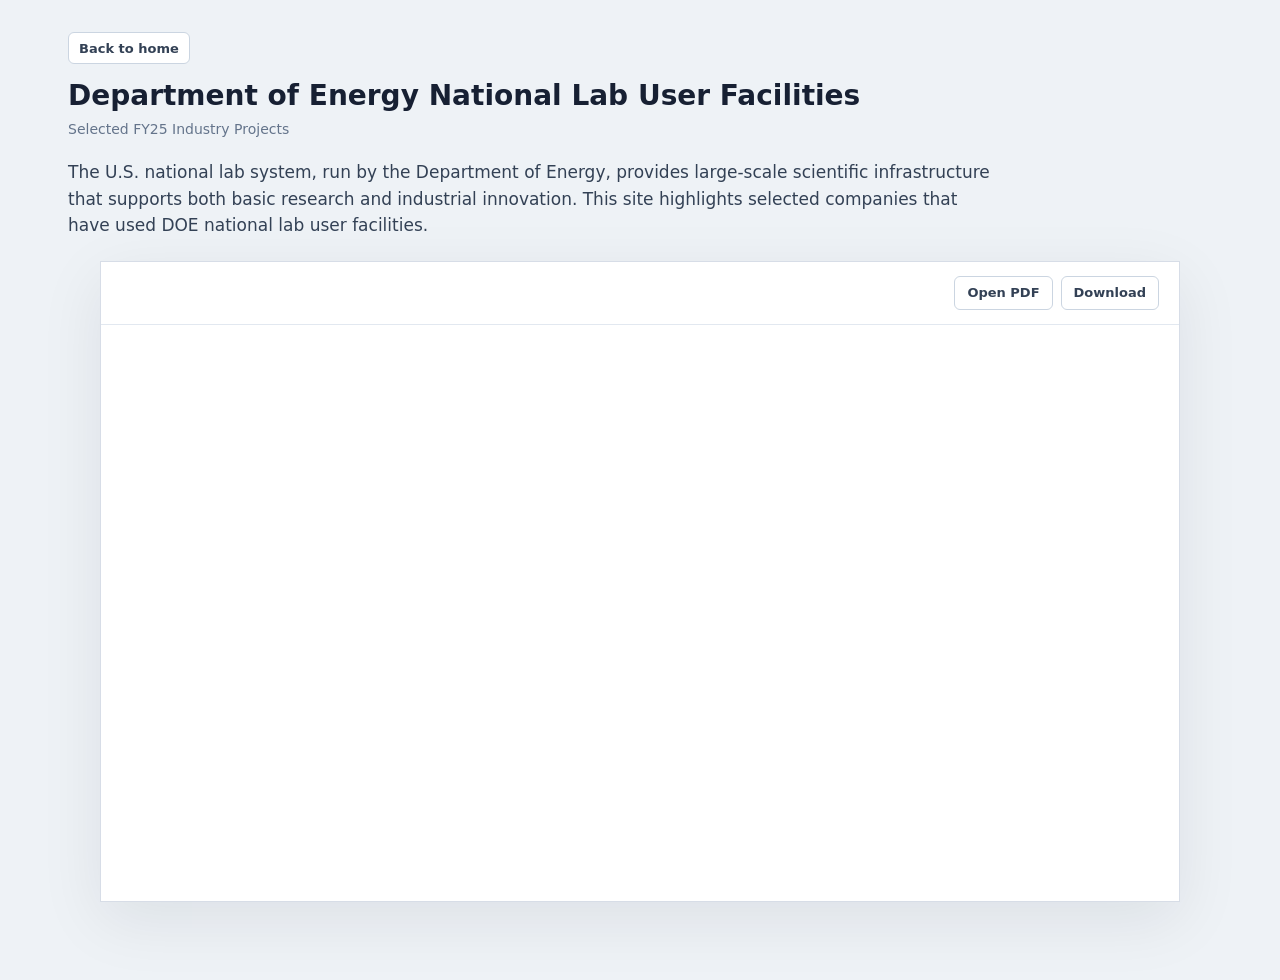
<file: index.html>
<!doctype html>
<html lang="en">
  <head>
    <meta charset="utf-8" />
    <meta name="viewport" content="width=device-width, initial-scale=1" />
    <title>Department of Energy National Lab User Facilities</title>
    <link rel="stylesheet" href="styles.css" />
  </head>
  <body>
    <main class="page-shell pdf-only-page">
      <header class="site-header pdf-only-header">
        <a class="home-link" href="https://charlesyang.io/">Back to home</a>
        <h1 class="site-title">Department of Energy National Lab User Facilities</h1>
        <p class="site-subtitle">Selected FY25 Industry Projects</p>
      </header>
      <p class="intro-copy">
        The U.S. national lab system, run by the Department of Energy, provides large-scale scientific
        infrastructure that supports both basic research and industrial innovation. This site highlights selected
        companies that have used DOE national lab user facilities.
      </p>
      <section class="pdf-viewer-section" aria-label="PDF viewer">
        <div class="pdf-viewer-header">
          <div class="pdf-actions">
            <a href="exports/doe-user-facilities-company-project-graphics.pdf" target="_blank" rel="noopener noreferrer">Open PDF</a>
            <a href="exports/doe-user-facilities-company-project-graphics.pdf" download>Download</a>
          </div>
        </div>
        <iframe
          class="pdf-frame"
          title="DOE user facilities company project graphics PDF"
          src="exports/doe-user-facilities-company-project-graphics.pdf#view=FitH"
        ></iframe>
      </section>
    </main>
  </body>
</html>
</file>
<file: styles.css>
:root {
  --ink: #172033;
  --muted: #64748b;
  --line: #d9e2ef;
  --map-land: #f5f7fa;
  --map-stroke: #c9d4e2;
  --page: #eef2f6;
}

* {
  box-sizing: border-box;
}

html {
  scroll-behavior: smooth;
}

body {
  margin: 0;
  background: var(--page);
  color: var(--ink);
  font-family: Inter, ui-sans-serif, system-ui, -apple-system, BlinkMacSystemFont, "Segoe UI", sans-serif;
}

.page-shell {
  width: min(100%, 1200px);
  margin: 0 auto;
  padding: 32px 28px 48px;
}

.site-header {
  display: flex;
  align-items: flex-start;
  justify-content: space-between;
  gap: 32px;
  margin-bottom: 20px;
}

.pdf-only-header {
  display: block;
}

.site-title {
  margin: 0 0 7px;
  font-size: 28px;
  line-height: 1.15;
  letter-spacing: 0;
}

.home-link {
  display: inline-flex;
  align-items: center;
  min-height: 32px;
  margin-bottom: 16px;
  padding: 6px 10px;
  border: 1px solid #cbd5e1;
  border-radius: 6px;
  background: #fff;
  color: #334155;
  font-size: 13px;
  font-weight: 700;
  text-decoration: none;
}

.site-subtitle {
  max-width: 720px;
  margin: 0;
  color: var(--muted);
  font-size: 14px;
  line-height: 1.45;
}

.intro-copy {
  max-width: 930px;
  margin: 0 0 22px;
  color: #334155;
  font-size: 17px;
  line-height: 1.55;
}

.nav-links {
  display: flex;
  flex-wrap: wrap;
  justify-content: flex-end;
  gap: 8px;
  max-width: 720px;
}

.nav-links a {
  display: inline-flex;
  align-items: center;
  min-height: 34px;
  padding: 7px 11px;
  border: 1px solid #cbd5e1;
  border-radius: 6px;
  background: #fff;
  color: #334155;
  font-size: 13px;
  font-weight: 650;
  text-decoration: none;
}

.graphics-stack {
  display: grid;
  gap: 30px;
}

.pdf-viewer-section {
  max-width: 1080px;
  margin: 0 auto 30px;
  border: 1px solid #d7dde7;
  background: #fff;
  box-shadow: 0 18px 60px rgba(15, 23, 42, 0.08);
}

.pdf-viewer-header {
  display: flex;
  align-items: center;
  justify-content: flex-end;
  gap: 24px;
  padding: 14px 20px;
  border-bottom: 1px solid #e2e8f0;
}

.pdf-viewer-header h2 {
  margin: 0 0 4px;
  color: var(--ink);
  font-size: 20px;
  line-height: 1.1;
  letter-spacing: 0;
}

.pdf-viewer-header p {
  margin: 0;
  color: var(--muted);
  font-size: 14px;
  line-height: 1.35;
}

.pdf-actions {
  display: flex;
  flex-wrap: wrap;
  justify-content: flex-end;
  gap: 8px;
}

.pdf-actions a {
  display: inline-flex;
  align-items: center;
  justify-content: center;
  min-height: 34px;
  padding: 7px 12px;
  border: 1px solid #cbd5e1;
  border-radius: 6px;
  background: #fff;
  color: #334155;
  font-size: 13px;
  font-weight: 700;
  text-decoration: none;
}

.pdf-frame {
  display: block;
  width: 100%;
  height: min(64vh, 680px);
  min-height: 430px;
  border: 0;
  background: #fff;
}

.graphic-frame {
  background: #fff;
  border: 1px solid #d7dde7;
  box-shadow: 0 18px 60px rgba(15, 23, 42, 0.08);
  overflow: hidden;
}

.graphic {
  display: block;
  width: 100%;
  aspect-ratio: 16 / 9;
  min-height: 520px;
}

body.export-mode {
  background: #fff;
}

body.export-mode .page-shell {
  width: 100vw;
  margin: 0;
  padding: 0;
}

body.export-mode .site-header {
  display: none;
}

body.export-mode .pdf-viewer-section {
  display: none;
}

body.export-mode .graphics-stack {
  display: block;
}

body.export-mode .graphic-frame {
  width: 100vw;
  height: 100vh;
  border: 0;
  box-shadow: none;
}

body.export-mode .graphic {
  width: 100vw;
  height: 100vh;
  min-height: 0;
  aspect-ratio: auto;
}

.page-bg {
  fill: #fff;
}

.graphic-title {
  fill: var(--ink);
  font-size: 44px;
  font-weight: 790;
  letter-spacing: 0;
}

.graphic-kicker {
  fill: var(--muted);
  font-size: 20px;
  font-weight: 520;
  letter-spacing: 0;
}

.states path {
  fill: var(--map-land);
  stroke: var(--map-stroke);
  stroke-width: 1.15;
  vector-effect: non-scaling-stroke;
}

.connectors path {
  fill: none;
  stroke-width: 2.8;
  stroke-linecap: round;
  stroke-opacity: 0.72;
}

.facility-marker circle {
  fill: #fff;
  stroke: var(--accent);
  stroke-width: 3.25;
  filter: drop-shadow(0 2px 2px rgba(15, 23, 42, 0.22));
}

.facility-marker text {
  fill: #334155;
  paint-order: stroke;
  stroke: #fff;
  stroke-width: 4;
  stroke-linejoin: round;
  font-size: 17px;
  font-weight: 800;
  letter-spacing: 0;
}

.callout-card {
  width: 100%;
  height: 100%;
  display: grid;
  grid-template-columns: 74px 1fr;
  gap: 14px;
  align-items: start;
  padding: 16px 18px 16px 16px;
  border: 1.3px solid #d6deea;
  border-left: 7px solid var(--accent);
  border-radius: 8px;
  background: rgba(255, 255, 255, 0.97);
  box-shadow: 0 14px 34px rgba(15, 23, 42, 0.12);
}

.callout-card.is-compact {
  grid-template-columns: 62px 1fr;
  gap: 12px;
  padding: 13px 16px 13px 14px;
}

.logo-box {
  width: 72px;
  height: 54px;
  display: flex;
  align-items: center;
  justify-content: center;
  padding: 8px;
  border: 1px solid #e2e8f0;
  border-radius: 7px;
  background: #fff;
}

.callout-card.is-compact .logo-box {
  width: 60px;
  height: 46px;
  padding: 7px;
}

.logo-box img {
  display: block;
  max-width: 100%;
  max-height: 100%;
  object-fit: contain;
}

.logo-fallback {
  display: flex;
  align-items: center;
  justify-content: center;
  width: 42px;
  height: 42px;
  border-radius: 50%;
  background: #f1f5f9;
  color: #0f172a;
  font-size: 16px;
  font-weight: 820;
}

.callout-copy {
  min-width: 0;
}

.company {
  color: #0f172a;
  font-size: 19px;
  line-height: 1.04;
  font-weight: 780;
  letter-spacing: 0;
  margin-bottom: 6px;
}

.callout-card.is-compact .company {
  font-size: 17px;
  line-height: 1.02;
  margin-bottom: 5px;
}

.facility {
  color: var(--accent);
  font-size: 12.8px;
  line-height: 1.25;
  font-weight: 760;
  letter-spacing: 0;
  margin-bottom: 7px;
}

.callout-card.is-compact .facility {
  font-size: 11.7px;
  line-height: 1.18;
  margin-bottom: 5px;
}

.description {
  color: #334155;
  font-size: 13.4px;
  line-height: 1.28;
  font-weight: 520;
}

.callout-card.is-compact .description {
  font-size: 12.2px;
  line-height: 1.18;
}

.source-note {
  fill: #64748b;
  font-size: 15px;
  font-weight: 520;
  text-decoration: underline;
  text-decoration-thickness: 1px;
  text-underline-offset: 3px;
}

@media (max-width: 880px) {
  .page-shell {
    padding: 20px 14px 36px;
  }

  .site-header {
    display: grid;
  }

  .pdf-viewer-header {
    align-items: flex-start;
    flex-direction: column;
  }

  .pdf-actions {
    justify-content: flex-start;
  }

  .pdf-frame {
    height: 62vh;
    min-height: 360px;
  }

  .nav-links {
    justify-content: flex-start;
  }

  .graphic {
    min-height: auto;
  }
}

@media print {
  body {
    background: #fff;
  }

  .page-shell {
    width: 100%;
    padding: 0;
  }

  .site-header {
    display: none;
  }

  .graphics-stack {
    gap: 0;
  }

  .graphic-frame {
    width: 100vw;
    height: 100vh;
    border: 0;
    box-shadow: none;
    break-after: page;
  }

  .graphic {
    width: 100vw;
    height: 100vh;
  }
}
</file>
